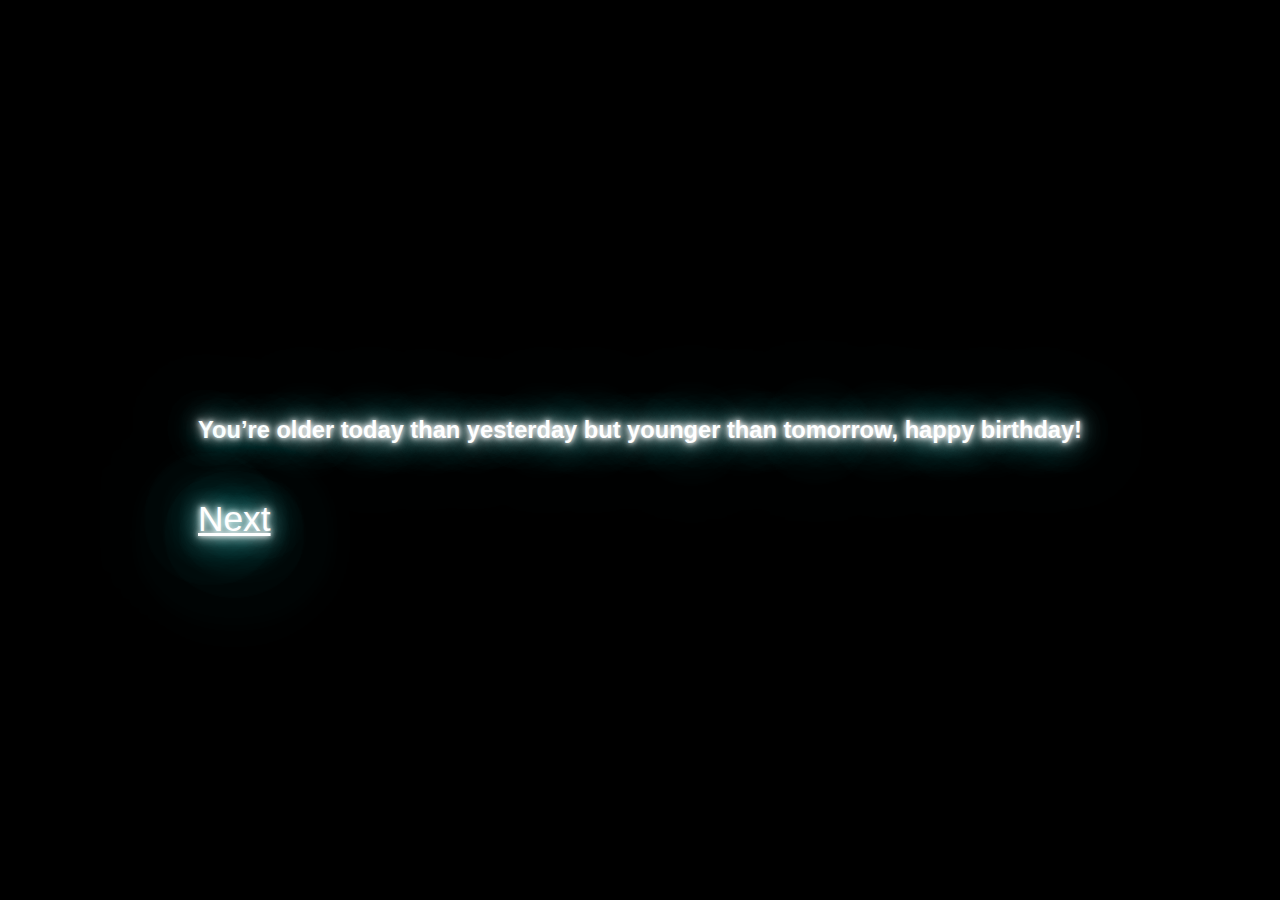
<file: index.html>
<!DOCTYPE html>
<!DOCTYPE html>
<html>
<head>
	<title>Happy Birthday</title>
 <link rel="stylesheet" href="css2.css">
</head>
<body>
<div class="container">
  <div><h6 class="neon1">You’re older today than yesterday but younger than tomorrow, happy birthday!</h6></div>
  <div><a href="shilpa3.html" class="neon1">Next</a></div>
</div>
</body>
</html>
</file>
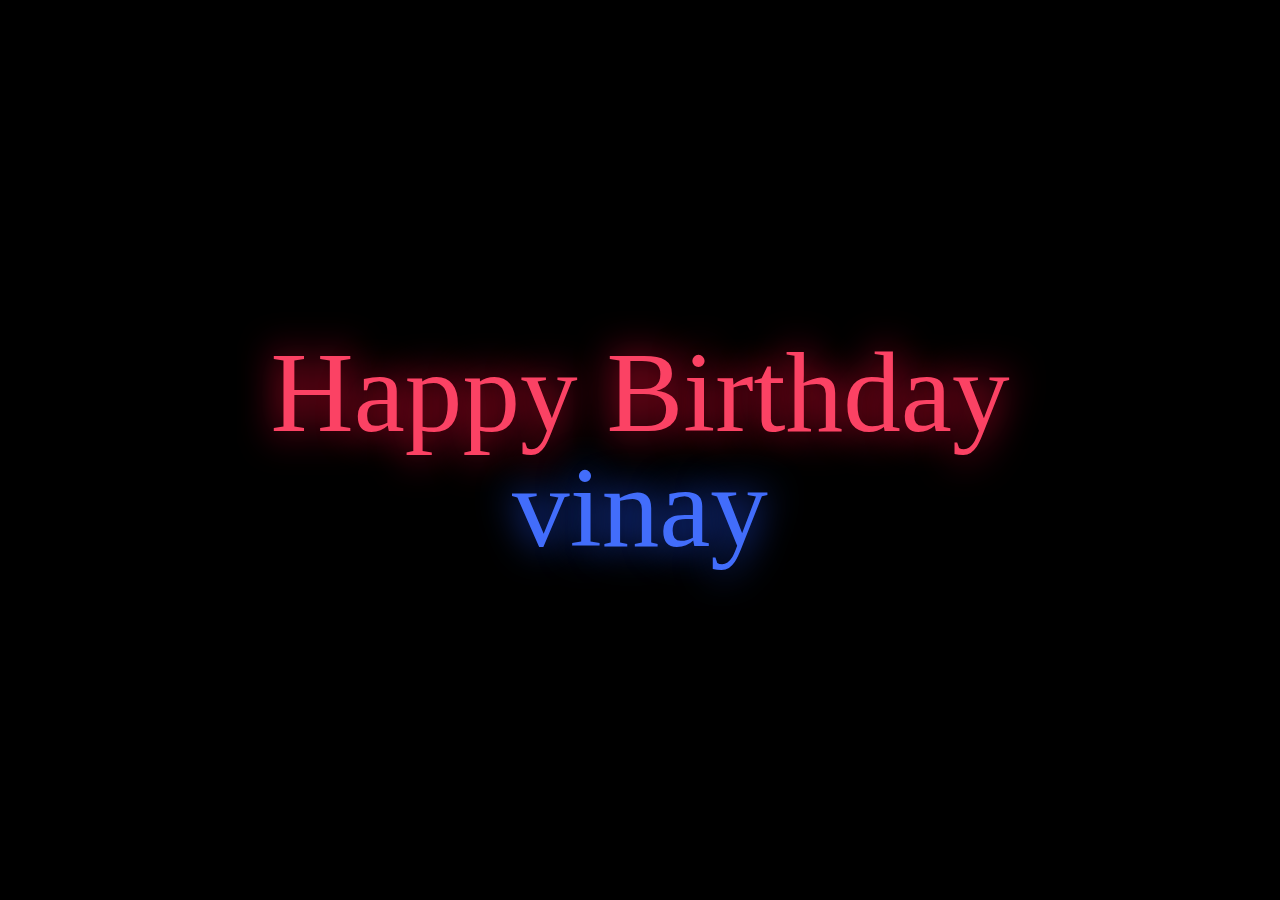
<file: shilpa1.html>
<!DOCTYPE html>
<!DOCTYPE html>
<html>
<head>
	<title>Happy Birthday</title>
	 <link rel="stylesheet" href="css1.css">
	 <link rel="stylesheet" href="css2.css">
	</head>
<body>
<div class="container">
  <div class="neon">Happy Birthday</div>
  <div class="flux">vinay</div>
   
</div>

</body>
</html>
</file>
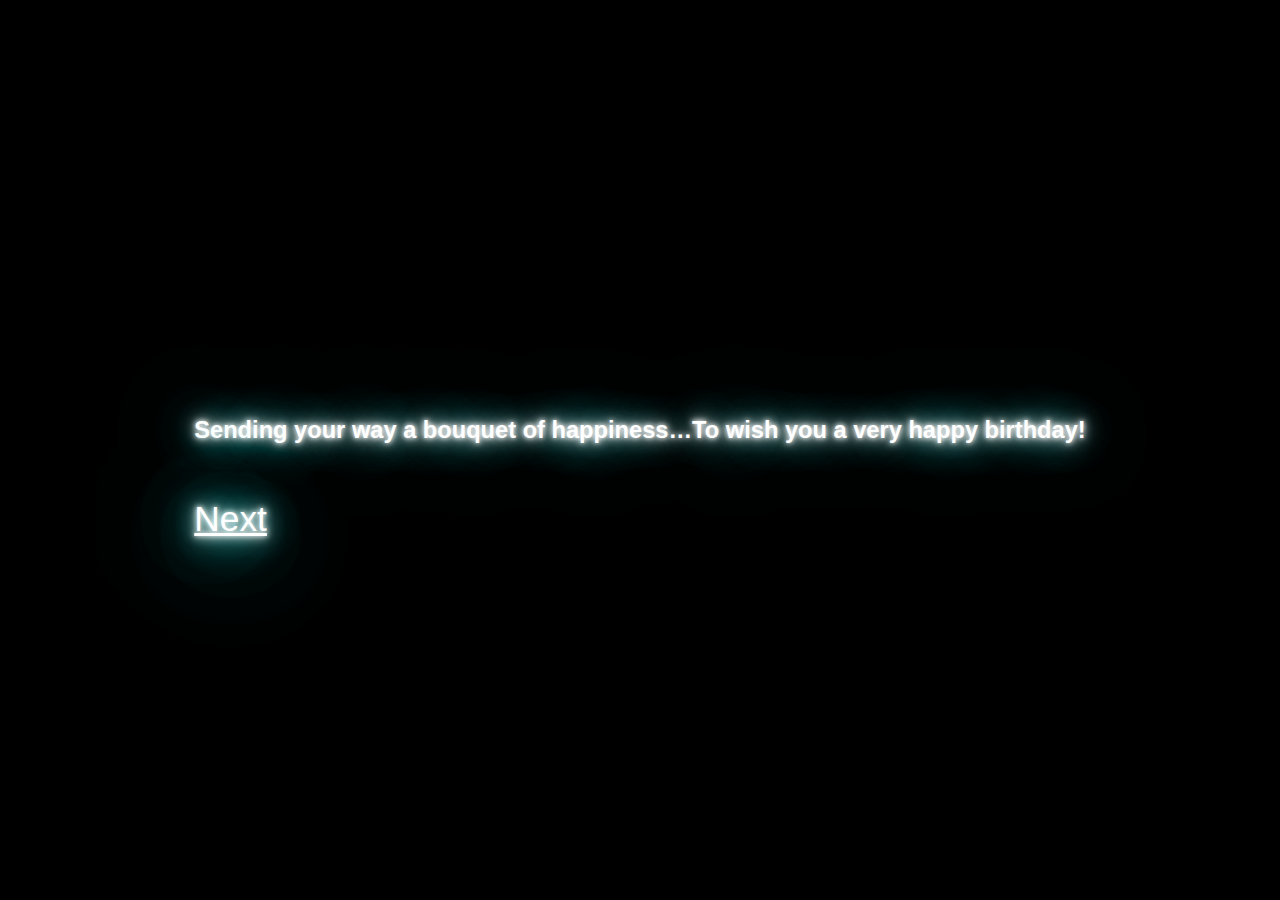
<file: shilpa2.html>
<!DOCTYPE html>
<!DOCTYPE html>
<html>
<head>
	<title>Happy Birthday</title>
 <link rel="stylesheet" href="css2.css">
</head>
<body>
<div class="container">
  <h6 class="neon1">Sending your way a bouquet of happiness…To wish you a very happy birthday!</h6>
  <a href="shilpa1.html" class="neon1">Next</a>
</div>
</body>
</html>
</file>
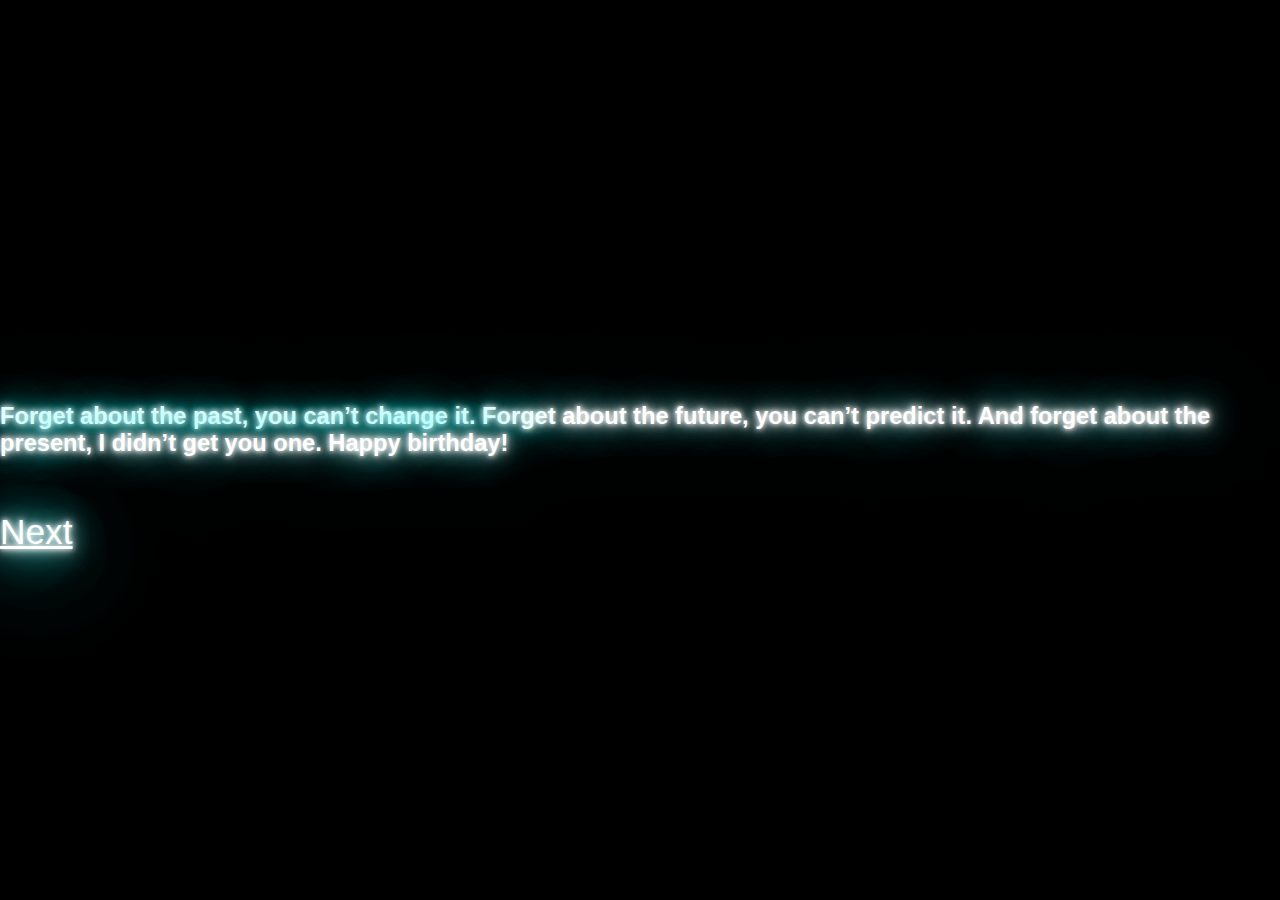
<file: shilpa3.html>
<!DOCTYPE html>
<!DOCTYPE html>
<html>
<head>
	<title>Happy Birthday</title>
 <link rel="stylesheet" href="css2.css">
</head>
<body>
<div class="container">
  <h6 class="neon1">Forget about the past, you can’t change it. Forget about the future, you can’t predict it. And forget about the present, I didn’t get you one. Happy birthday!</h6>
  <a href="shilpa4.html" class="neon1">Next</a>
</div>
</body>
</html>
</file>
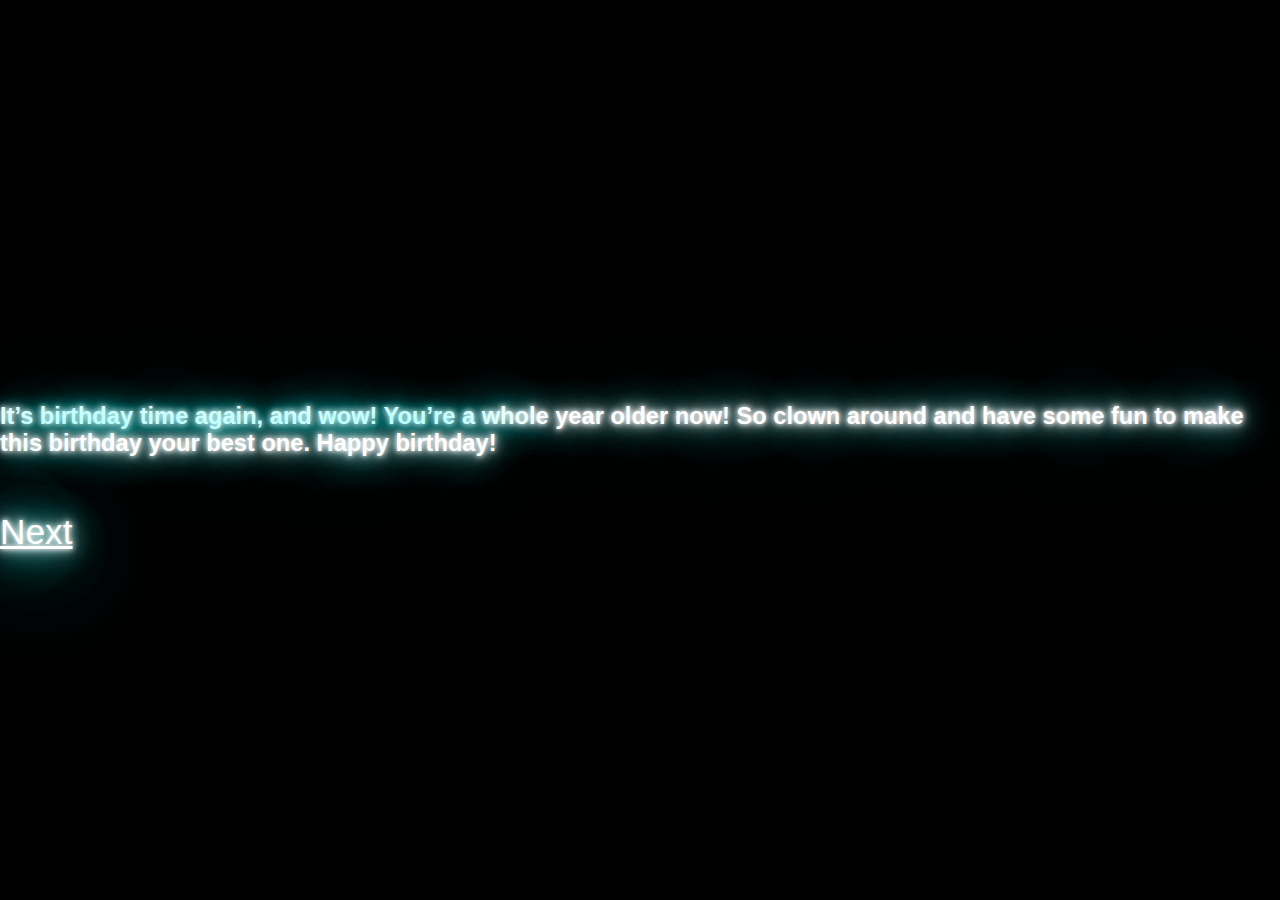
<file: shilpa4.html>
<!DOCTYPE html>
<!DOCTYPE html>
<html>
<head>
	<title>Happy Birthday</title>
 <link rel="stylesheet" href="css2.css">
</head>
<body>
<div class="container">
  <h6 class="neon1">It’s birthday time again, and wow! You’re a whole year older now! So clown around and have some fun to make this birthday your best one. Happy birthday!</h6>
  <a href="shilpa5.html" class="neon1">Next</a>
</div>
</body>
</html>
</file>
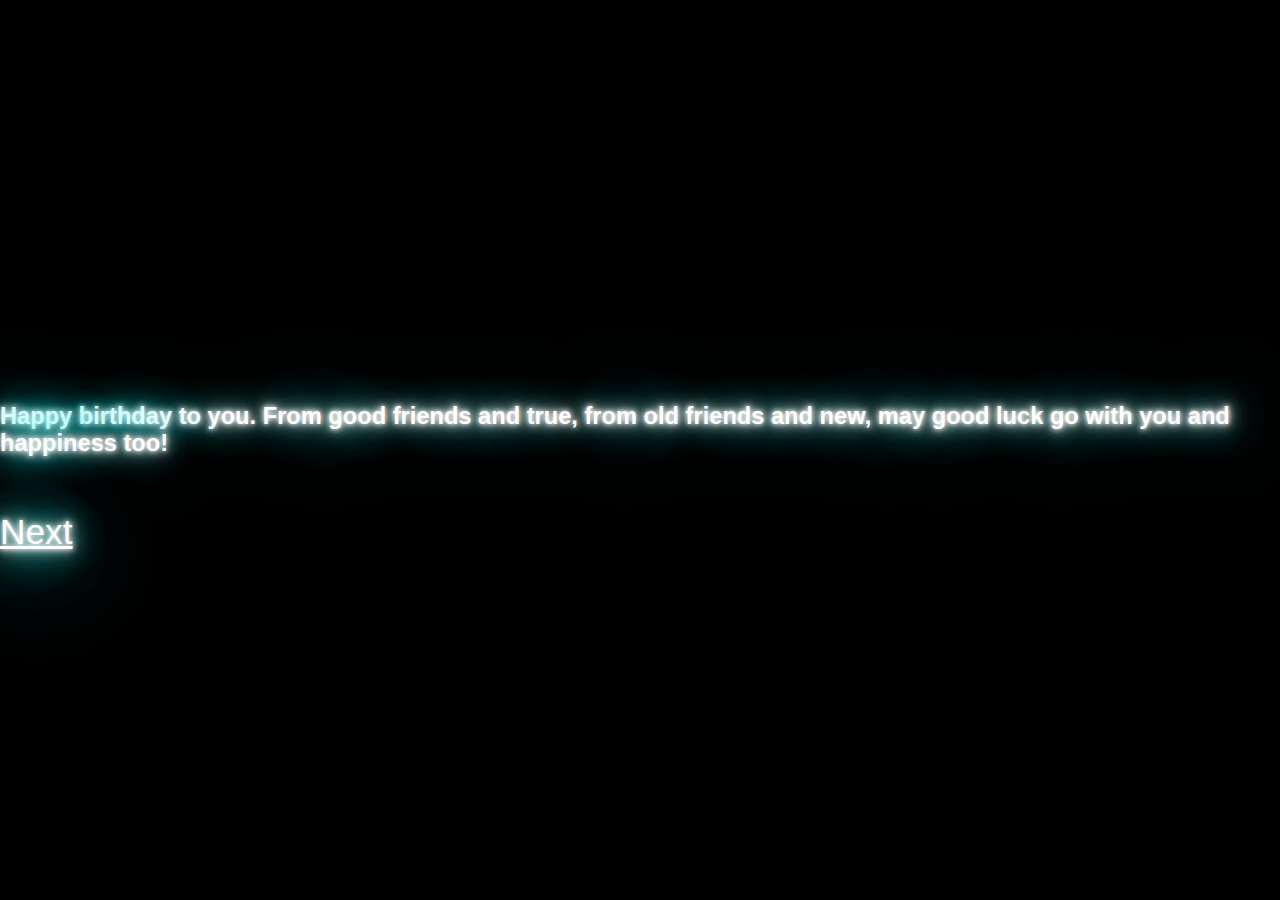
<file: shilpa5.html>
<!DOCTYPE html>
<!DOCTYPE html>
<html>
<head>
	<title>Happy Birthday</title>
 <link rel="stylesheet" href="css2.css">
</head>
<body>
<div class="container">
  <h6 class="neon1">Happy birthday to you. From good friends and true, from old friends and new, may good luck go with you and happiness too!</h6>
  <a href="shilpa6.html" class="neon1">Next</a>
</div>
</body>
</html>
</file>
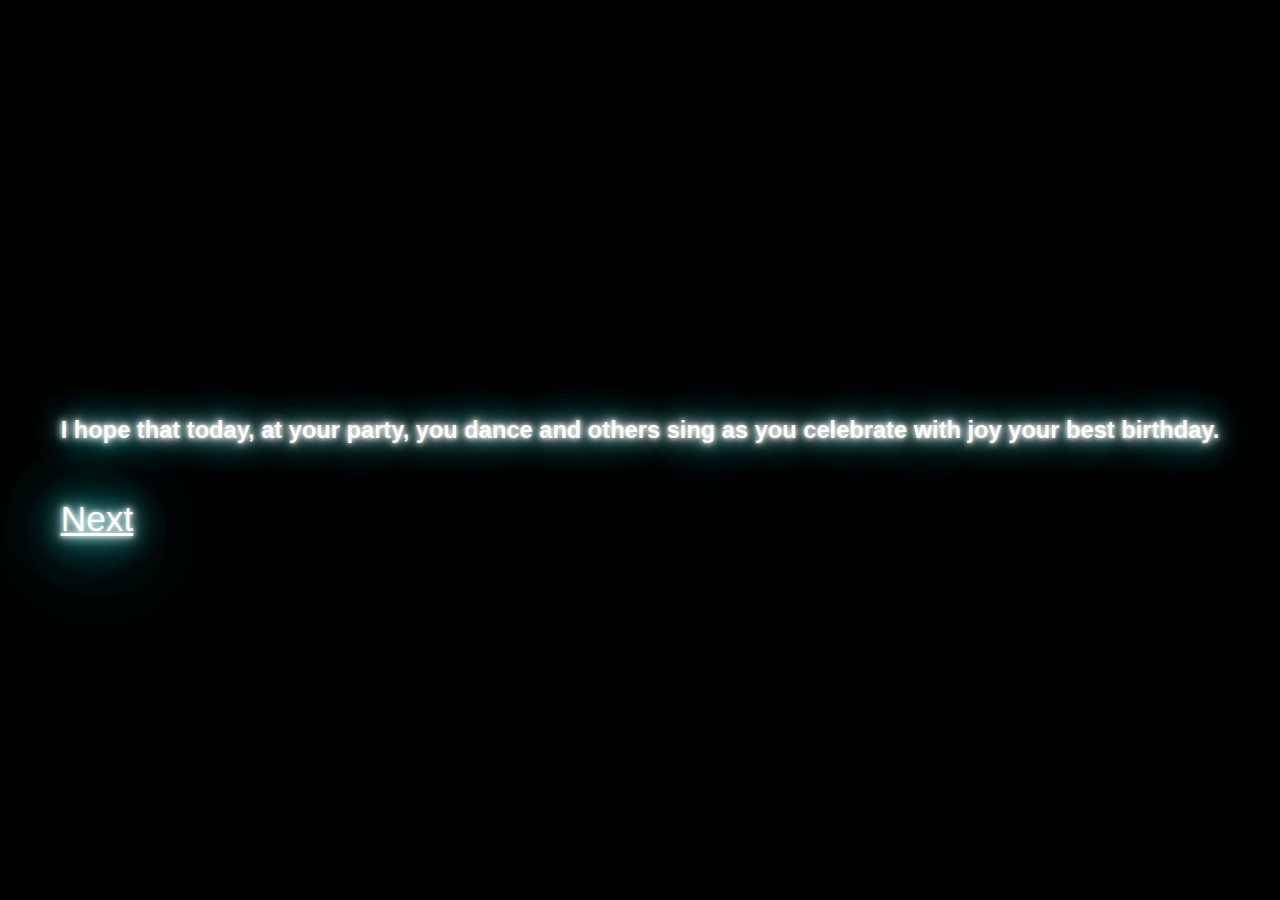
<file: shilpa6.html>
<!DOCTYPE html>
<!DOCTYPE html>
<html>
<head>
	<title>Happy Birthday</title>
 <link rel="stylesheet" href="css2.css">
</head>
<body>
<div class="container">
  <h6 class="neon1">I hope that today, at your party, you dance and others sing as you celebrate with joy your best birthday.</h6>
  <a href="shilpa2.html" class="neon1">Next</a>
</div>
</body>
</html>
</file>
<file: css2.css>
.neon1 {
  color: #fff;
  text-shadow:
    0 0 5px #fff,
    0 0 10px #fff,
    0 0 20px #fff,
    0 0 40px #0ff,
    0 0 80px #0ff,
    0 0 90px #0ff,
    0 0 100px #0ff,
    0 0 150px #0ff;
}
/* general styling */
:root {
  font-size: calc(1vw + 1vh + 1.5vmin);
}

html, body {
  height: 100%;
  margin: 0;
}

.container {
  margin: 0 auto;
}
body {
  -webkit-box-align: center;
  -ms-flex-align: center;
  align-items: center;
  background-color: #000;
  
  display: -webkit-box;
  display: -ms-flexbox;
  display: flex;
  font-family: -apple-system, 
    BlinkMacSystemFont, 
    "Segoe UI", 
    Roboto, 
    Oxygen-Sans, 
    Ubuntu, 
    Cantarell, 
    "Helvetica Neue", 
    sans-serif;
  font-size: 1rem;
}

h1 {
  font-weight: 400;
  text-align: center;
  text-transform: uppercase;
}
</file>
<file: css1.css>
html,
body {
  margin: 0;
  padding: 0;
  width: 100%;
  height: 100%;
  display: table;
  background-color: black;
}

@font-face {
  font-family: neon;
  src: url(https://s3-us-west-2.amazonaws.com/s.cdpn.io/707108/neon.ttf);
}

.container {
  display: table-cell;
  text-align: center;
  vertical-align: middle;
}

.neon {
  font-family: neon;
  color: #FB4264;
  font-size: 9vw;
  line-height: 9vw;
  text-shadow: 0 0 3vw #F40A35;
}

.flux {
  font-family: neon;
  color: #426DFB;
  font-size: 9vw;
  line-height: 9vw;
  text-shadow: 0 0 3vw #2356FF;
}

.neon {
  animation: neon 1s ease infinite;
  -moz-animation: neon 1s ease infinite;
  -webkit-animation: neon 1s ease infinite;
}

@keyframes neon {
  0%,
  100% {
    text-shadow: 0 0 1vw #FA1C16, 0 0 3vw #FA1C16, 0 0 10vw #FA1C16, 0 0 10vw #FA1C16, 0 0 .4vw #FED128, .5vw .5vw .1vw #806914;
    color: #FED128;
  }
  50% {
    text-shadow: 0 0 .5vw #800E0B, 0 0 1.5vw #800E0B, 0 0 5vw #800E0B, 0 0 5vw #800E0B, 0 0 .2vw #800E0B, .5vw .5vw .1vw #40340A;
    color: #806914;
  }
}

.flux {
  animation: flux 2s linear infinite;
  -moz-animation: flux 2s linear infinite;
  -webkit-animation: flux 2s linear infinite;
  -o-animation: flux 2s linear infinite;
}

@keyframes flux {
  0%,
  100% {
    text-shadow: 0 0 1vw #1041FF, 0 0 3vw #1041FF, 0 0 10vw #1041FF, 0 0 10vw #1041FF, 0 0 .4vw #8BFDFE, .5vw .5vw .1vw #147280;
    color: #28D7FE;
  }
  50% {
    text-shadow: 0 0 .5vw #082180, 0 0 1.5vw #082180, 0 0 5vw #082180, 0 0 5vw #082180, 0 0 .2vw #082180, .5vw .5vw .1vw #0A3940;
    color: #146C80;
  }
}
</file>
